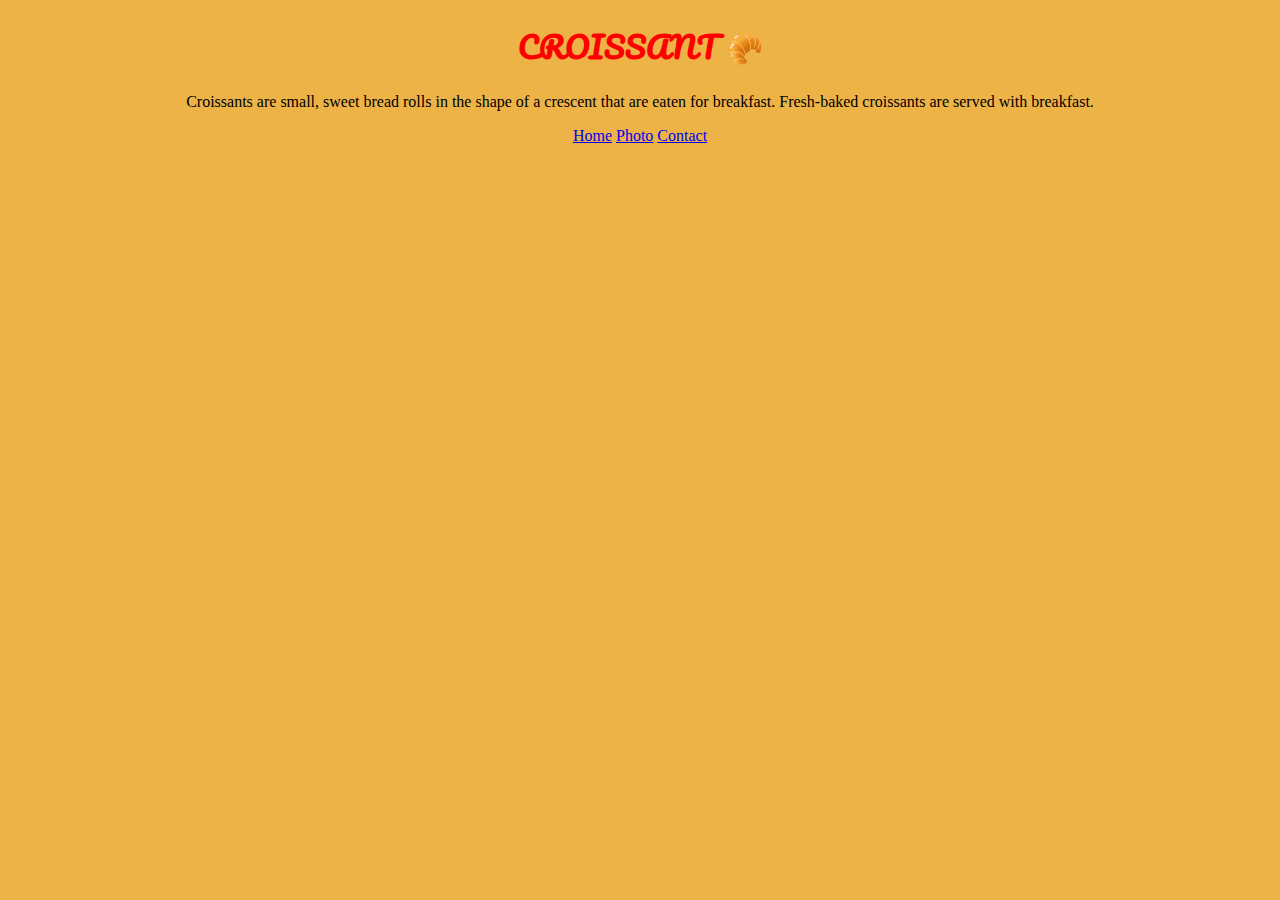
<file: index.html>
<!DOCTYPE html>
<html lang="en">
<head>
    <meta charset="UTF-8">
    <meta http-equiv="X-UA-Compatible" content="IE=edge">
    <meta name="croissant homepage" content="width=device-width, initial-scale=1.0">
    <title>Croissant Home Page</title>
<link href="https://cdn.jsdelivr.net/npm/bootstrap@5.2.1/dist/css/bootstrap.min.css"
 rel="stylesheet" integrity="sha384-iYQeCzEYFbKjA/T2uDLTpkwGzCiq6soy8tYaI1GyVh/UjpbCx/TYkiZhlZB6+fzT" 
 crossorigin="anonymous">
 <link rel="preconnect" href="https://fonts.googleapis.com">
<link rel="preconnect" href="https://fonts.gstatic.com" crossorigin>
<link href="https://fonts.googleapis.com/css2?family=Pacifico&display=swap" rel="stylesheet">
 <link rel="stylesheet" href="src/style.css">
</head>
<body>
    <div class="container">
        <h1>
            CROISSANT 🥐
        </h1>
    <p>
 Croissants are small, sweet bread rolls in the shape of a crescent that are eaten for breakfast.
Fresh-baked croissants are served with breakfast.
    </p>
<div class="links">
<a href="/index.html" target="_blank">Home</a>
<a href="/photo.html" target="_blank">Photo</a>
<a href="contact.html" target="_blank">Contact</a>
</div>
    </div>
</body>
</html>
</file>
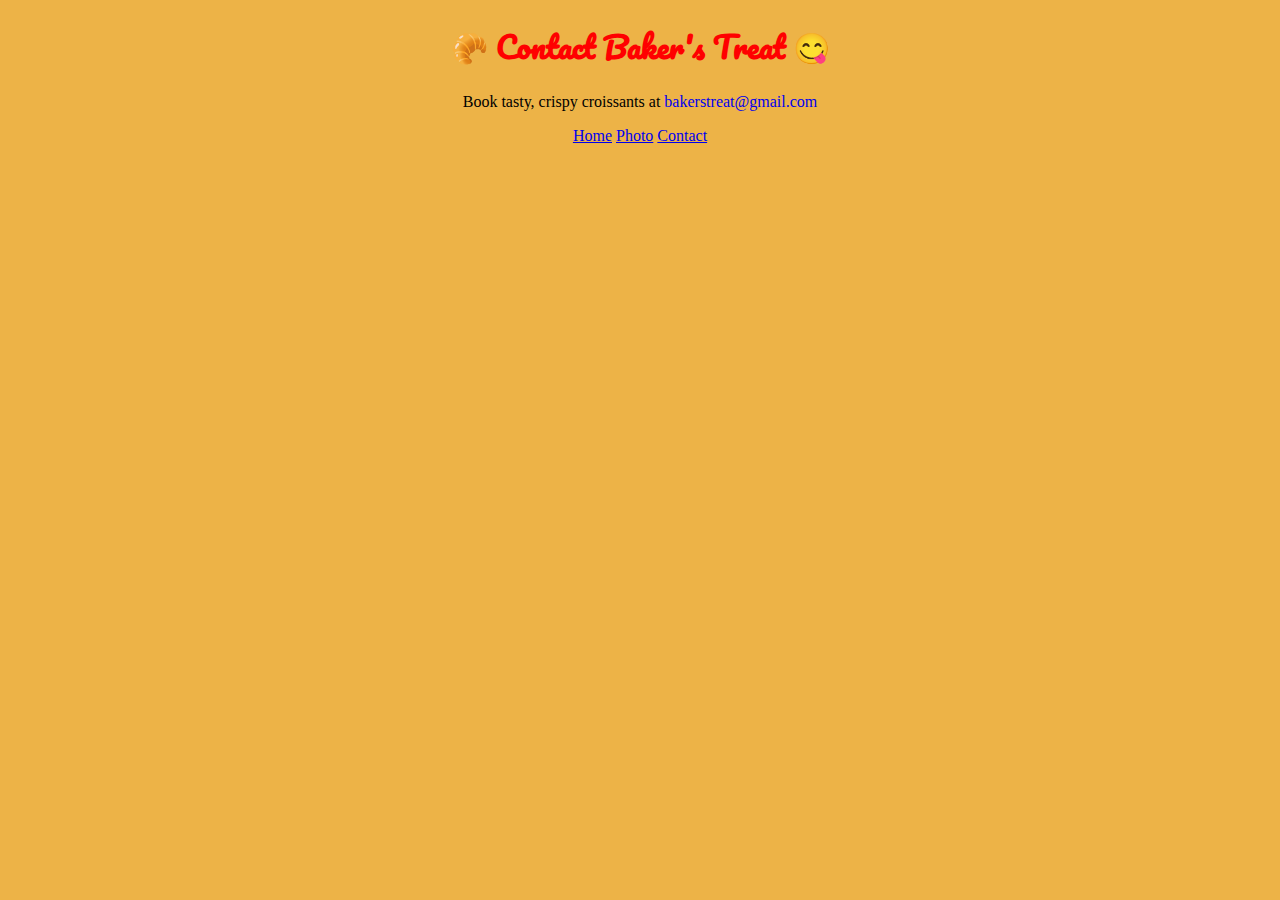
<file: contact.html>
<!DOCTYPE html>
<html lang="en">
<head>
    <meta charset="UTF-8">
    <meta http-equiv="X-UA-Compatible" content="IE=edge">
    <meta name="viewport" content="width=device-width, initial-scale=1.0">
    <title>Croissant Photo Page</title>
<link href="https://cdn.jsdelivr.net/npm/bootstrap@5.2.1/dist/css/bootstrap.min.css"
 rel="stylesheet" integrity="sha384-iYQeCzEYFbKjA/T2uDLTpkwGzCiq6soy8tYaI1GyVh/UjpbCx/TYkiZhlZB6+fzT" 
 crossorigin="anonymous">
 <link rel="preconnect" href="https://fonts.googleapis.com">
<link rel="preconnect" href="https://fonts.gstatic.com" crossorigin>
<link href="https://fonts.googleapis.com/css2?family=Pacifico&display=swap" rel="stylesheet">
 <link rel="stylesheet" href="src/style.css">
</head>
<body>
    <div class="container">
        <h1>
           🥐 Contact Baker's Treat 😋
        </h1>
<p>
    Book tasty, crispy croissants at <a href="mailto:bakerstreat@gmail.com" class="email">bakerstreat@gmail.com</a>
</p>
<div class="links">
<a href="/index.html" target="_blank">Home</a>
<a href="/photo.html" target="_blank">Photo</a>
<a href="contact.html" target="_blank">Contact</a>
</div>
    </div>
</body>
</html>
</file>
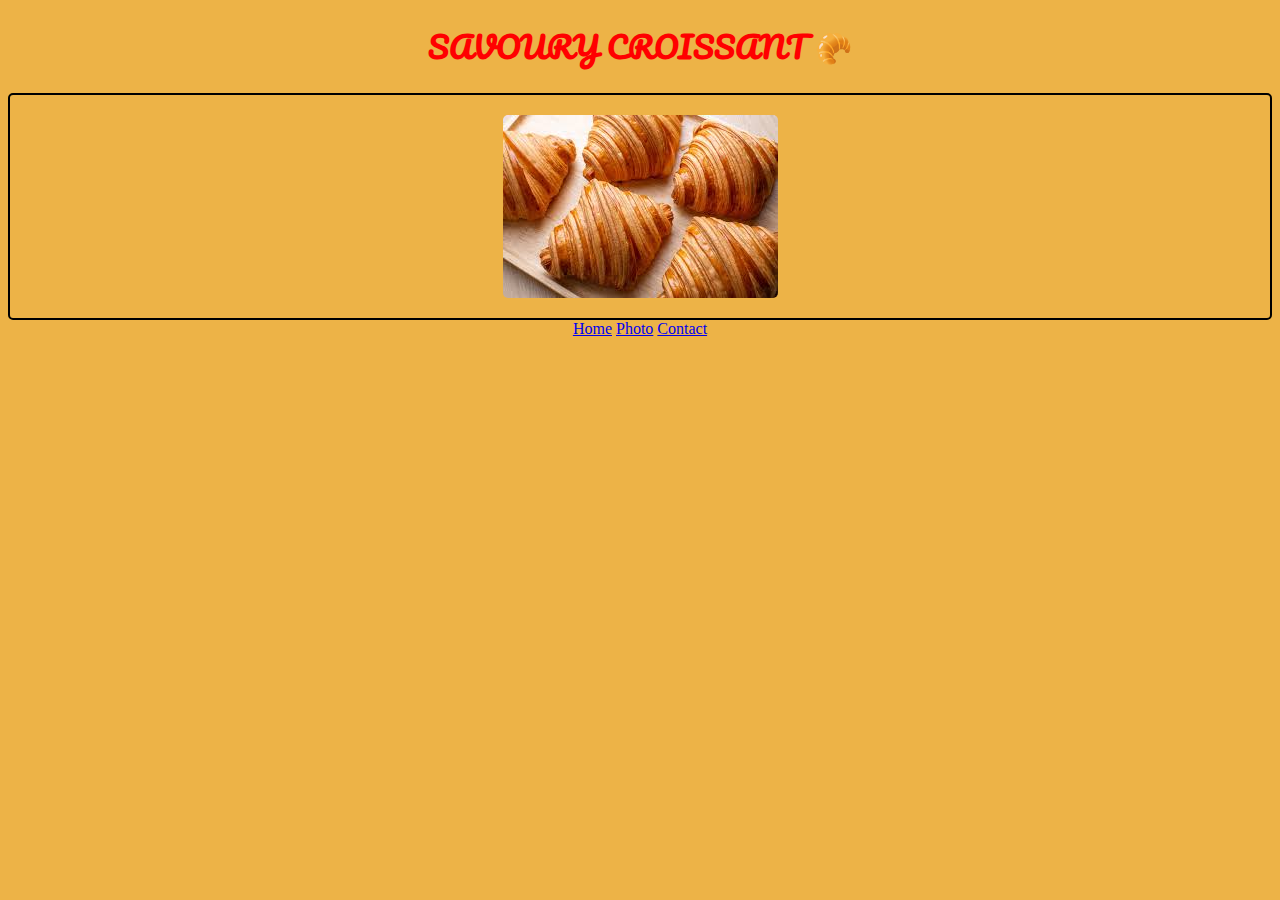
<file: photo.html>
<!DOCTYPE html>
<html lang="en">
<head>
    <meta charset="UTF-8">
    <meta http-equiv="X-UA-Compatible" content="IE=edge">
    <meta name="contact at baker's treat" content="width=device-width, initial-scale=1.0">
    <title>Croissant Photo Page</title>
<link href="https://cdn.jsdelivr.net/npm/bootstrap@5.2.1/dist/css/bootstrap.min.css"
 rel="stylesheet" integrity="sha384-iYQeCzEYFbKjA/T2uDLTpkwGzCiq6soy8tYaI1GyVh/UjpbCx/TYkiZhlZB6+fzT" 
 crossorigin="anonymous">
 <link rel="preconnect" href="https://fonts.googleapis.com">
<link rel="preconnect" href="https://fonts.gstatic.com" crossorigin>
<link href="https://fonts.googleapis.com/css2?family=Pacifico&display=swap" rel="stylesheet">
 <link rel="stylesheet" href="src/style.css">
</head>
<body>
    <div class="container">
        <h1>
           SAVOURY CROISSANT 🥐
        </h1>
        <div class="image-wrap">
<img src="image/croissant.jpg" alt="image of a croissant on a plate at baker's treat"/>
        </div>
   <div class="links">
<a href="/index.html" target="_blank">Home</a>
<a href="/photo.html" target="_blank">Photo</a>
<a href="contact.html" target="_blank">Contact</a>
</div>
    </div>
</body>
</html>
</file>
<file: src/style.css>
body{
    background-color: rgb(237,179,71);

}
    h1{
    text-align:center;
    font-family: 'Pacifico', cursive;
    font-size:30px;
    color:red;
}
img{
    display:block;
    margin:20px auto;
    max-width:100%;
    border-radius:5px;
}
.image-wrap{
    border-radius:5px;
    border:2px solid black;
}
.email{
    text-decoration:none;
}
.links{
    text-align:center;
}
p{
    text-align:center;
}
</file>
